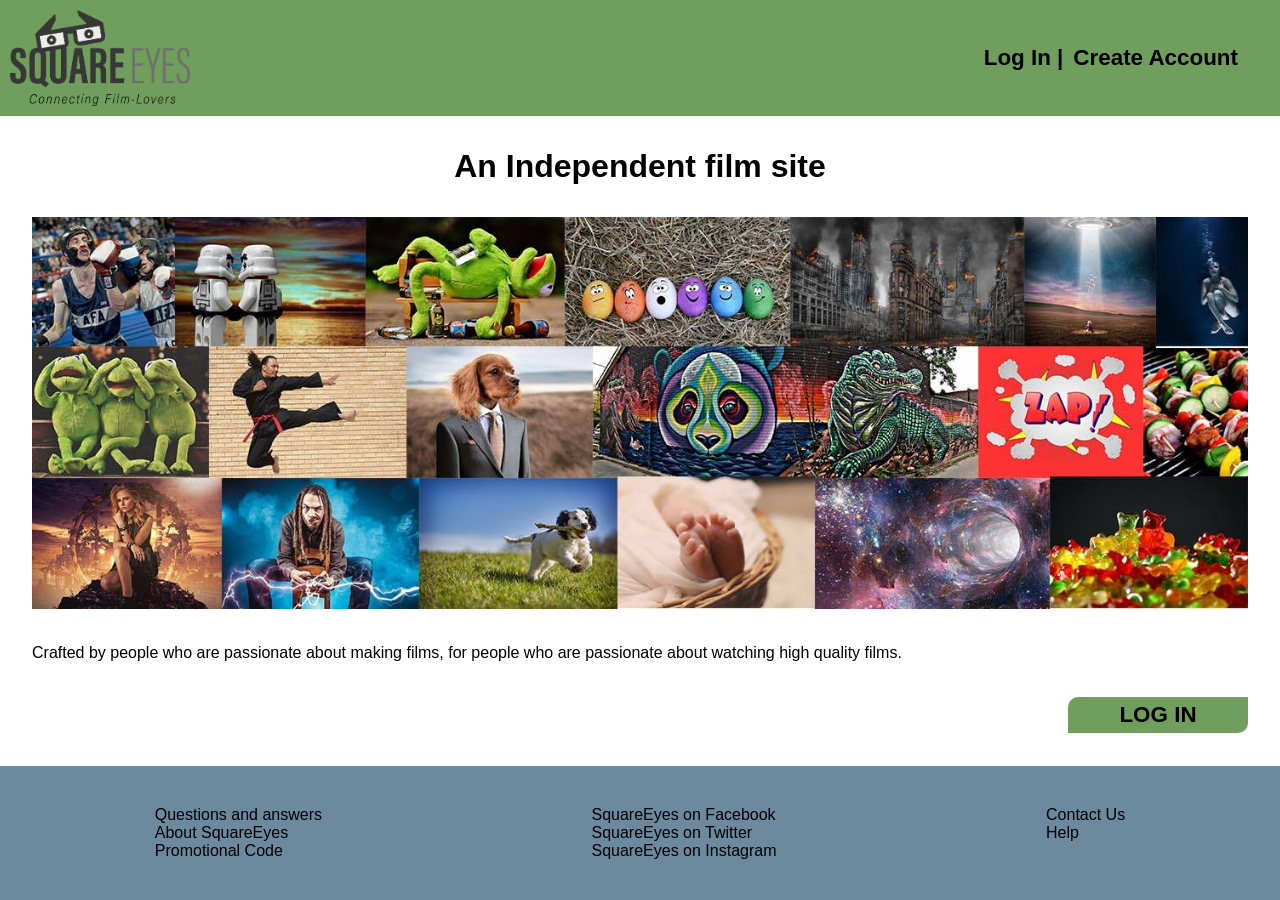
<file: index.html>
<!DOCTYPE html>
<html lang="en">

<head>
    <meta charset="UTF-8">
    <meta name="viewport" content="width=device-width, initial-scale=1.0">
    <meta name="description" content="Films for Filmlovers">
    <title>SquareEyes Home</title>
    <link href="css/styles.css" rel="stylesheet">
    <link href="https://fonts.googleapis.com/icon?family=Material+Icons" rel="stylesheet">
    <!-- Hotjar Tracking Code for https://gallant-chandrasekhar-c7305e.netlify.app/ -->
    <script>
        (function (h, o, t, j, a, r) {
            h.hj = h.hj || function () { (h.hj.q = h.hj.q || []).push(arguments) };
            h._hjSettings = { hjid: 2700357, hjsv: 6 };
            a = o.getElementsByTagName('head')[0];
            r = o.createElement('script'); r.async = 1;
            r.src = t + h._hjSettings.hjid + j + h._hjSettings.hjsv;
            a.appendChild(r);
        })(window, document, 'https://static.hotjar.com/c/hotjar-', '.js?sv=');
    </script>
</head>

<body>
    <header>
        <a href="index.html"> <img src="images/SquareEyes_Logo.png" alt="SquareEyes logo" class="logo"></a>
        <div class="burger"> <label class="burgerLabel" for="hamburger-menu"><a>Menu</a></label>
            <input type="checkbox" id="hamburger-menu">
            <nav>
                <ul class="navMenu">
                    <li><a class="navItem" href="logInPage.html">Log In |</a></li>
                    <li><a class="navItem" href="createAccountPage.html">Create Account</a></li>
                </ul>
            </nav>
        </div>
    </header>
    <main>
        <h1 class="indexH1">An Independent film site</h1>
        <img src="images/122095378_1225488377838091_5851987596441562714_n.jpg"
            alt="A collage made up of several movieposters" class="indexImg">
        <p class="indexIngress">Crafted by people who are passionate about making films, for people who are passionate
            about watching high
            quality films. </p>
        <a href="logInPage.html"> <button class="creatAccountButton">Log In </button></a>
    </main>


    <footer>
        <section class="faqFoot">
            <a href="wip.html">Questions and answers</a>
            <a href="wip.html">About SquareEyes</a>
            <a href="wip.html">Promotional Code</a>
        </section>
        <section class="socialMedia">
            <a href="https://facebook.com/" target="_blank">SquareEyes on Facebook</a>
            <a href="https://twitter.com/" target="_blank">SquareEyes on Twitter</a>
            <a href="https://instagram.com/" target="_blank">SquareEyes on Instagram</a>
        </section>
        <section class="helpNstuff">
            <a href="wip.html" class=helpButton>Contact Us</a>
            <a href="wip.html" class="helpButton">Help</a>
        </section>
    </footer>

</body>

</html>
</file>
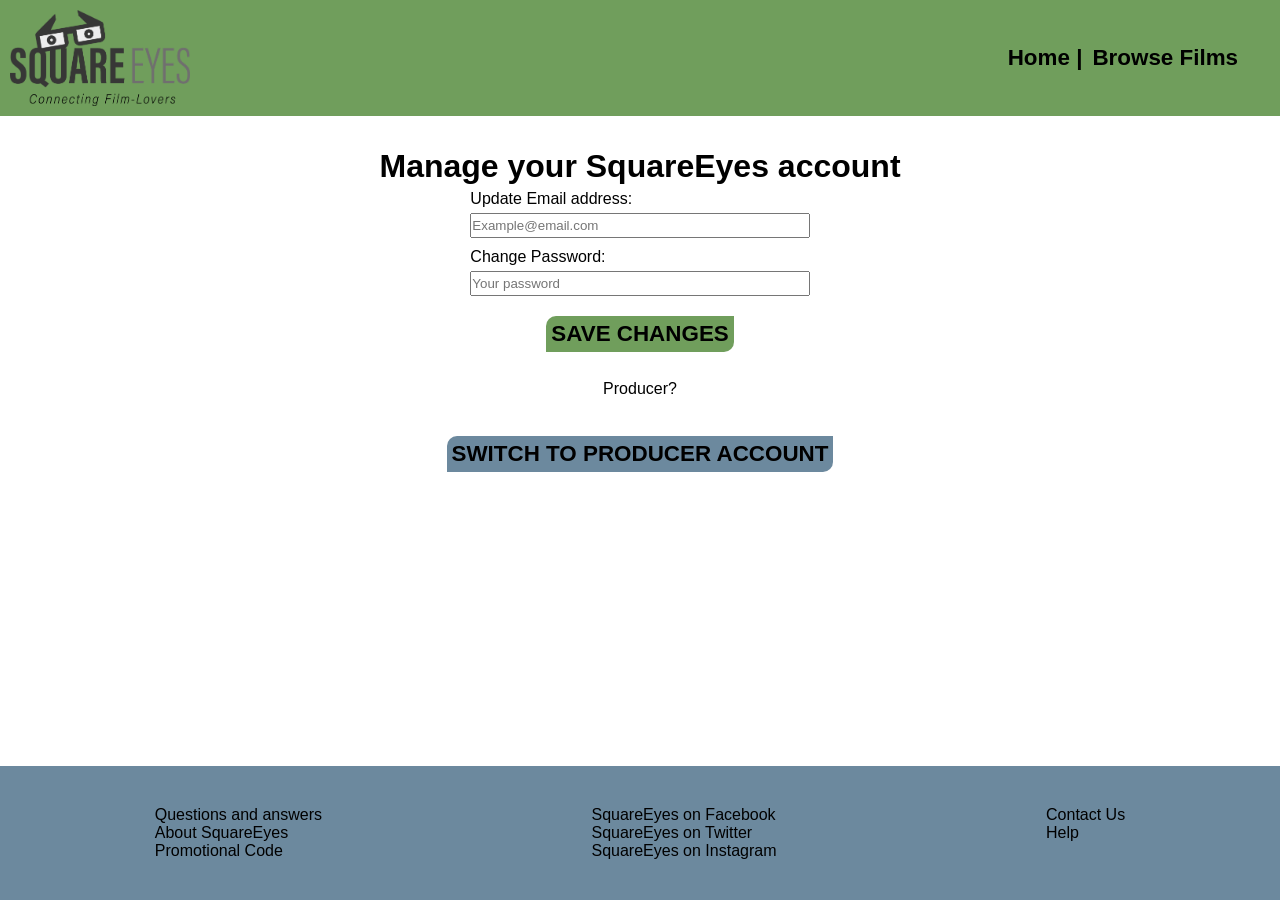
<file: accountPage.html>
<!DOCTYPE html>
<html lang="en">

<head>
  <meta charset="UTF-8" />
  <meta name="viewport" content="width=device-width, initial-scale=1.0" />
  <meta name="description" content="Settigs and preferences" />
  <title>Your Account</title>
  <link href="css/styles.css" rel="stylesheet" />
  <!-- Hotjar Tracking Code for https://gallant-chandrasekhar-c7305e.netlify.app/ -->
  <script>
    (function (h, o, t, j, a, r) {
      h.hj = h.hj || function () { (h.hj.q = h.hj.q || []).push(arguments) };
      h._hjSettings = { hjid: 2700357, hjsv: 6 };
      a = o.getElementsByTagName('head')[0];
      r = o.createElement('script'); r.async = 1;
      r.src = t + h._hjSettings.hjid + j + h._hjSettings.hjsv;
      a.appendChild(r);
    })(window, document, 'https://static.hotjar.com/c/hotjar-', '.js?sv=');
  </script>
</head>

<body>
  <header>
    <a href="browseFilms.html"> <img src="images/SquareEyes_Logo.png" alt="SquareEyes logo" class="logo"></a>
    <div class="burger"> <label class="burgerLabel" for="hamburger-menu"><a>Menu</a></label>
      <input type="checkbox" id="hamburger-menu">
      <nav>
        <ul class="navMenu">
          <li><a class="navItem" href="browseFilms.html">Home |</a></li>
          <li><a class="navItem" href="browseFilms.html">Browse Films</a></li>
          <!-- <li><a class="navItem" href="purchaseFilmPage.html">Purchase Cart</a></li> -->
        </ul>
      </nav>
    </div>
  </header>
  <main>
    <h1 class="indexH1">Manage your SquareEyes account</h1>
    <form class="squareForm" id="contactForm">
      <div class="squareFormItem">
        <label>Update Email address:</label>
        <input class="squareFormInput" name="email" id="email" placeholder="Example@email.com" />
      </div>
      <div class="squareFormItem">
        <label>Change Password:</label>
        <input class="squareFormInput" name="password" id="password" placeholder="Your password">
      </div>
    </form>
    <a class="squareFormButton" href="browseFilms.html"><button class="creatAccountButton">Save Changes</button></a>

    <p class="createPrompt">Producer?</p>
    <a class="centerButton" href="producerAccount.html"> <button class="creatAccountButton" id="producerStyling">Switch
        to Producer Account
      </button></a>
  </main>


  <footer>
    <section class="faqFoot">
      <a href="wip.html">Questions and answers</a>
      <a href="wip.html">About SquareEyes</a>
      <a href="wip.html">Promotional Code</a>
    </section>
    <section class="socialMedia">
      <a href="https://facebook.com/" target="_blank">SquareEyes on Facebook</a>
      <a href="https://twitter.com/" target="_blank">SquareEyes on Twitter</a>
      <a href="https://instagram.com/" target="_blank">SquareEyes on Instagram</a>
    </section>
    <section class="helpNstuff">
      <a href="wip.html" class=helpButton>Contact Us</a>
      <a href="wip.html" class="helpButton">Help</a>
    </section>
  </footer>
</body>

</html>
</file>
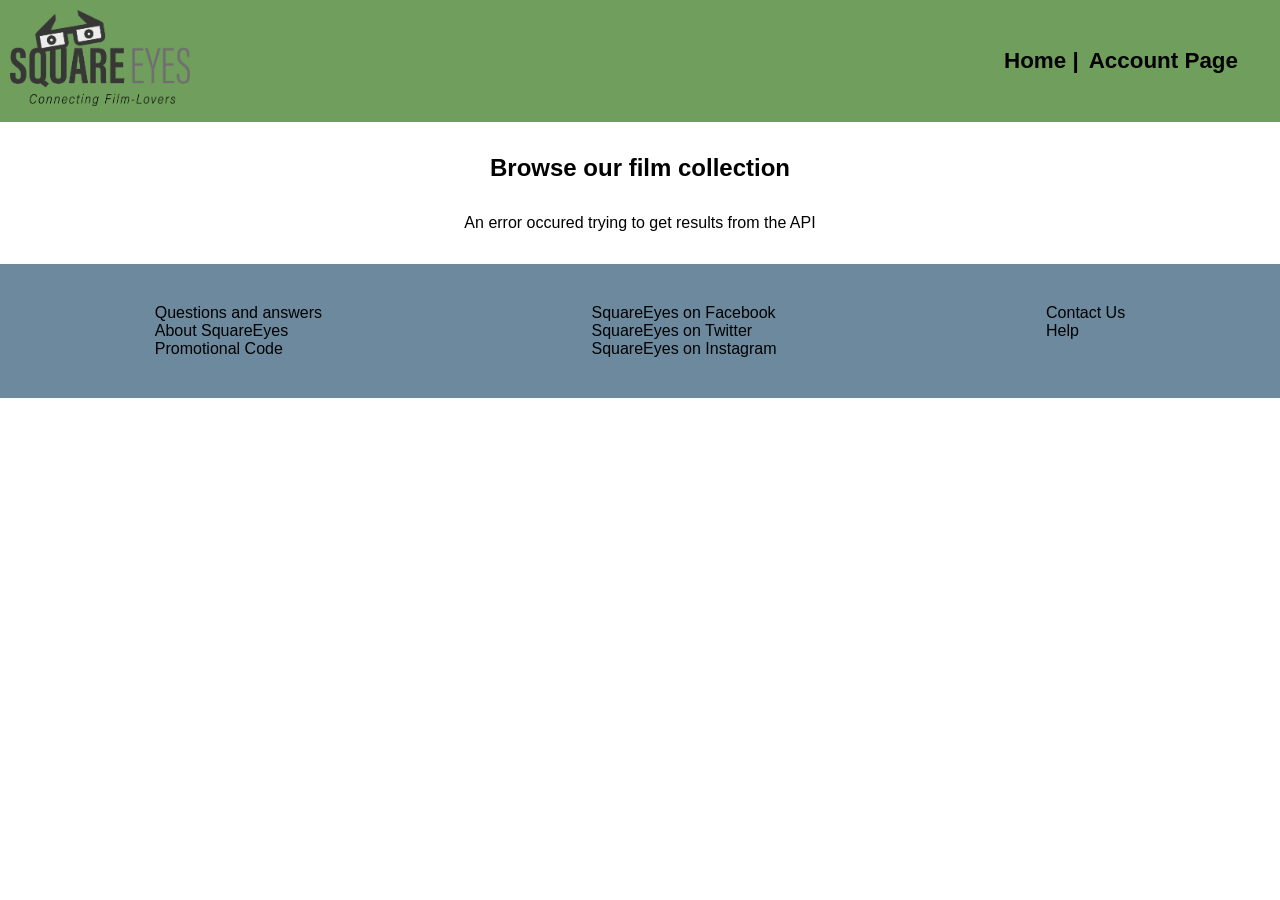
<file: browseFilms.html>
<!DOCTYPE html>
<html lang="en">

<head>
  <meta charset="UTF-8">
  <meta name="viewport" content="width=device-width, initial-scale=1.0">
  <meta name="description" content="Browse our collection of quiality films">
  <title>Film Overview</title>
  <link href="css/styles.css" rel="stylesheet">
  <link href="https://fonts.googleapis.com/icon?family=Material+Icons" rel="stylesheet">
  <!-- Hotjar Tracking Code for https://gallant-chandrasekhar-c7305e.netlify.app/ -->
  <script>
    (function (h, o, t, j, a, r) {
      h.hj = h.hj || function () { (h.hj.q = h.hj.q || []).push(arguments) };
      h._hjSettings = { hjid: 2700357, hjsv: 6 };
      a = o.getElementsByTagName('head')[0];
      r = o.createElement('script'); r.async = 1;
      r.src = t + h._hjSettings.hjid + j + h._hjSettings.hjsv;
      a.appendChild(r);
    })(window, document, 'https://static.hotjar.com/c/hotjar-', '.js?sv=');
  </script>
</head>

<body>
  <header>
    <a href="browseFilms.html"> <img src="images/SquareEyes_Logo.png" alt="SquareEyes logo" class="logo"></a>
    <div class="burger"> <label class="burgerLabel" for="hamburger-menu"><a>Menu</a></label>
      <input type="checkbox" id="hamburger-menu">
      <nav>
        <ul class="navMenu">
          <li><a class="navItem" href="browseFilms.html">Home |</a></li>
          <!-- <li><a class="navItem" href="purchaseFilmPage.html">Purchase Cart</a></li> -->
          <li><a class="navItem" href="accountPage.html">Account Page</a></li>
        </ul>
      </nav>
    </div>
  </header>

  <section class="container">
    <h1 id="browseHeader">Browse our film collection</h1>
    <div class="results">
      <div class="loading"></div>
    </div>

  </section>

  <footer>
    <section class="faqFoot">
      <a href="wip.html">Questions and answers</a>
      <a href="wip.html">About SquareEyes</a>
      <a href="wip.html">Promotional Code</a>
    </section>
    <section class="socialMedia">
      <a href="https://facebook.com/" target="_blank">SquareEyes on Facebook</a>
      <a href="https://twitter.com/" target="_blank">SquareEyes on Twitter</a>
      <a href="https://instagram.com/" target="_blank">SquareEyes on Instagram</a>
    </section>
    <section class="helpNstuff">
      <a href="wip.html" class=helpButton>Contact Us</a>
      <a href="wip.html" class="helpButton">Help</a>
    </section>
  </footer>
</body>
<script src="script/apiCall.js"></script>

</html>
</file>
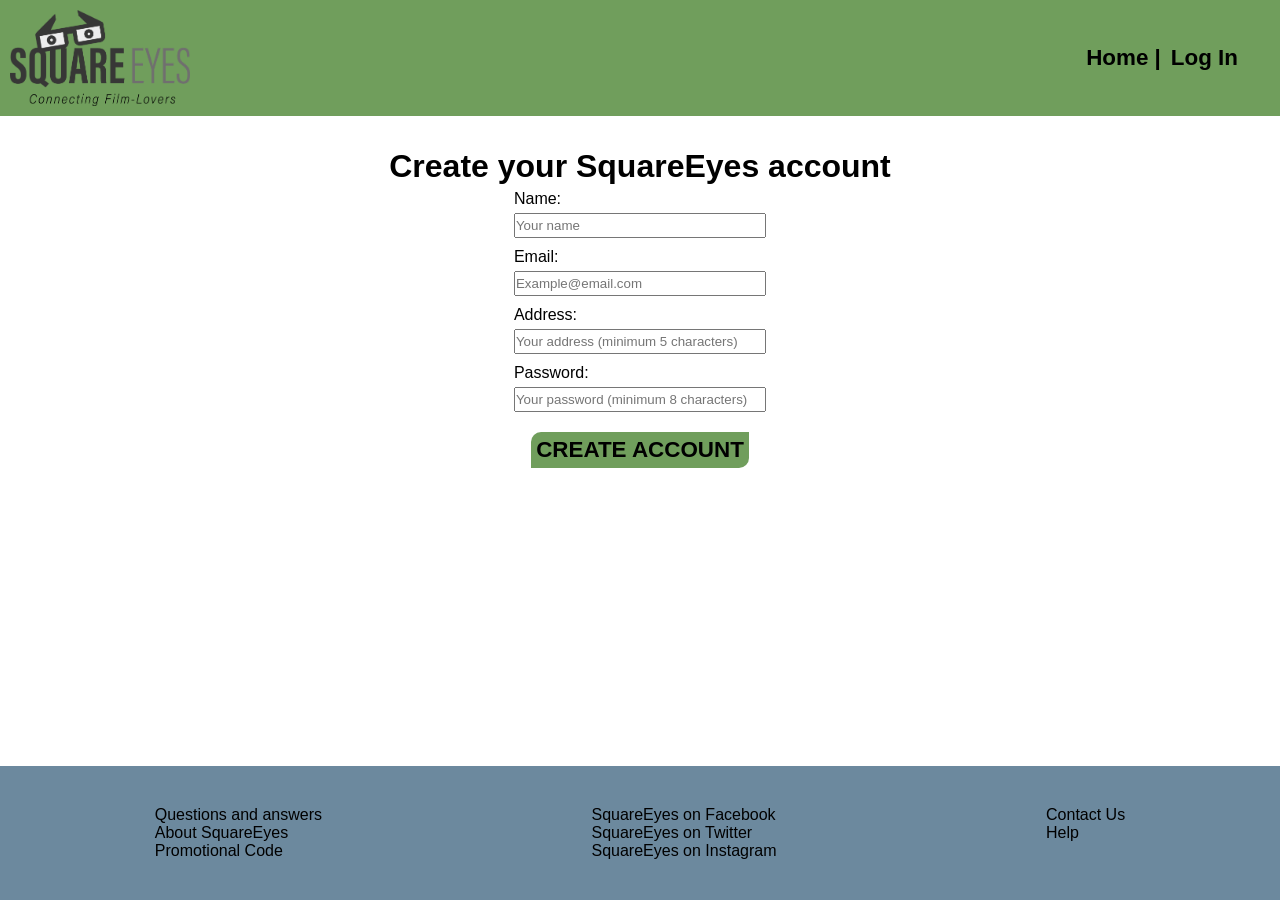
<file: createAccountPage.html>
<!DOCTYPE html>
<html lang="en">

<head>
    <meta charset="UTF-8">
    <meta name="viewport" content="width=device-width, initial-scale=1.0">
    <meta name="description" content="Account creation">
    <title>Create Account</title>
    <link href="css/styles.css" rel="stylesheet">
    <link href="https://fonts.googleapis.com/icon?family=Material+Icons" rel="stylesheet">
    <!-- Hotjar Tracking Code for https://gallant-chandrasekhar-c7305e.netlify.app/ -->
    <script>
        (function (h, o, t, j, a, r) {
            h.hj = h.hj || function () { (h.hj.q = h.hj.q || []).push(arguments) };
            h._hjSettings = { hjid: 2700357, hjsv: 6 };
            a = o.getElementsByTagName('head')[0];
            r = o.createElement('script'); r.async = 1;
            r.src = t + h._hjSettings.hjid + j + h._hjSettings.hjsv;
            a.appendChild(r);
        })(window, document, 'https://static.hotjar.com/c/hotjar-', '.js?sv=');
    </script>
</head>

<body>
    <header>
        <a href="index.html"> <img src="images/SquareEyes_Logo.png" alt="SquareEyes logo" class="logo"></a>
        <div class="burger"> <label class="burgerLabel" for="hamburger-menu"><a>Menu</a></label>
            <input type="checkbox" id="hamburger-menu">
            <nav>
                <ul class="navMenu">
                    <li><a class="navItem" href="index.html">Home |</a></li>
                    <li><a class="navItem" href="logInPage.html">Log In</a></li>

                </ul>
            </nav>
        </div>
    </header>
    <main>
        <h1 class="indexH1">Create your SquareEyes account</h1>
        <form class="squareForm" id="contactForm">
            <div class="squareFormItem">
                <div class="formSuccess">Form passed validation!</div>
                <label>Name:</label>
                <input class="squareFormInput" name="name" id="name" placeholder="Your name" />
                <div class="form-error" id="name-error">Name is required, please enter your name!</div>
            </div>
            <div class="squareFormItem">
                <label>Email:</label>
                <input class="squareFormInput" name="email" id="email" placeholder="Example@email.com" />
                <div class="form-error" id="email-error">Please provide your email address!</div>
            </div>
            <div class="squareFormItem">
                <label>Address:</label>
                <input class="squareFormInput" name="address" id="address"
                    placeholder="Your address (minimum 5 characters)" />
                <div class="form-error" id="address-error">Please provide your address, must be atleast 5
                    characters!
                </div>
            </div>
            <div class="squareFormItem">
                <label>Password:</label>
                <input class="squareFormInput" name="password" id="password"
                    placeholder="Your password (minimum 8 characters)">
                <div class="form-error" id="password-error">Please enter your password, must be atleast 8
                    characters!
                </div>
            </div>
            <a class="squareFormButton" href="browseFilms.html"><button class="creatAccountButton">Create
                    Account</button></a>
        </form>
        <p class="loadingMessage">Creating Account, please wait!</p>
        <div class="loadingForm"></div>
    </main>


    <footer>
        <section class="faqFoot">
            <a href="wip.html">Questions and answers</a>
            <a href="wip.html">About SquareEyes</a>
            <a href="wip.html">Promotional Code</a>
        </section>
        <section class="socialMedia">
            <a href="https://facebook.com/" target="_blank">SquareEyes on Facebook</a>
            <a href="https://twitter.com/" target="_blank">SquareEyes on Twitter</a>
            <a href="https://instagram.com/" target="_blank">SquareEyes on Instagram</a>
        </section>
        <section class="helpNstuff">
            <a href="wip.html" class=helpButton>Contact Us</a>
            <a href="wip.html" class="helpButton">Help</a>
        </section>
    </footer>

    <script src="script/createAccForm.js"></script>

</body>

</html>
</file>
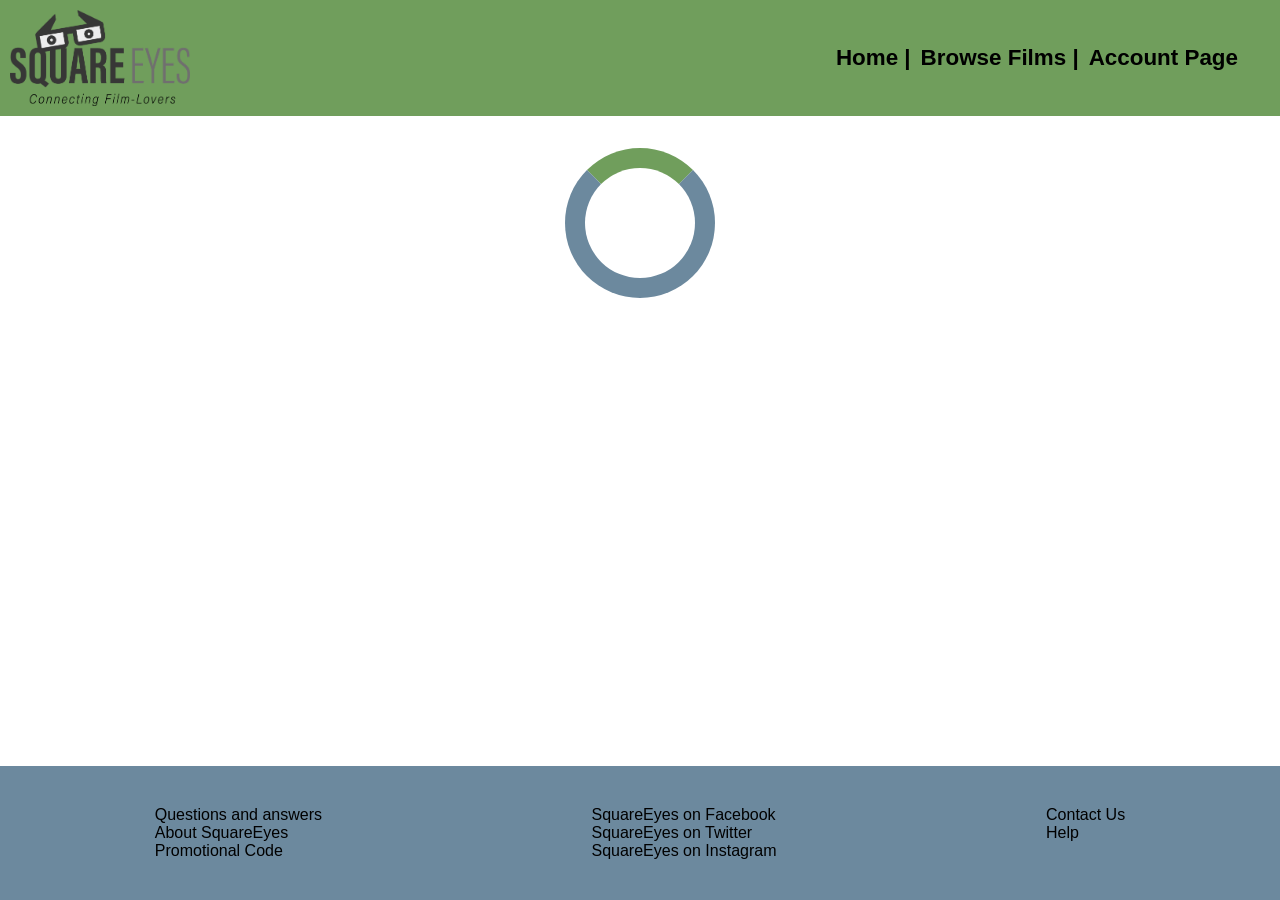
<file: filmPage.html>
<!DOCTYPE html>
<html lang="en">

<head>
  <meta charset="UTF-8" />
  <meta name="viewport" content="width=device-width, initial-scale=1.0" />
  <meta name="description" content="More information about your film" />
  <title>Film Page</title>
  <link href="css/styles.css" rel="stylesheet" />
  <!-- Hotjar Tracking Code for https://gallant-chandrasekhar-c7305e.netlify.app/ -->
  <script>
    (function (h, o, t, j, a, r) {
      h.hj = h.hj || function () { (h.hj.q = h.hj.q || []).push(arguments) };
      h._hjSettings = { hjid: 2700357, hjsv: 6 };
      a = o.getElementsByTagName('head')[0];
      r = o.createElement('script'); r.async = 1;
      r.src = t + h._hjSettings.hjid + j + h._hjSettings.hjsv;
      a.appendChild(r);
    })(window, document, 'https://static.hotjar.com/c/hotjar-', '.js?sv=');
  </script>
</head>

<body>
  <header>
    <a href="browseFilms.html"> <img src="images/SquareEyes_Logo.png" alt="SquareEyes logo" class="logo"></a>
    <div class="burger"> <label class="burgerLabel" for="hamburger-menu"><a>Menu</a></label>
      <input type="checkbox" id="hamburger-menu">
      <nav>
        <ul class="navMenu">
          <li><a class="navItem" href="browseFilms.html">Home |</a></li>
          <li><a class="navItem" href="browseFilms.html">Browse Films |</a></li>
          <!-- <li><a class="navItem" href="purchaseFilmPage.html">Purchase Cart</a></li> -->
          <li><a class="navItem" href="accountPage.html">Account Page</a></li>
        </ul>
      </nav>
    </div>
  </header>
  <main>
    <div class="queryResult">
      <div class="loading"></div>
    </div>
  </main>

  <footer>
    <section class="faqFoot">
      <a href="wip.html">Questions and answers</a>
      <a href="wip.html">About SquareEyes</a>
      <a href="wip.html">Promotional Code</a>
    </section>
    <section class="socialMedia">
      <a href="https://facebook.com/" target="_blank">SquareEyes on Facebook</a>
      <a href="https://twitter.com/" target="_blank">SquareEyes on Twitter</a>
      <a href="https://instagram.com/" target="_blank">SquareEyes on Instagram</a>
    </section>
    <section class="helpNstuff">
      <a href="wip.html" class=helpButton>Contact Us</a>
      <a href="wip.html" class="helpButton">Help</a>
    </section>
  </footer>
  <script src="script/singleMovieApiCall.js"></script>
</body>

</html>
</file>
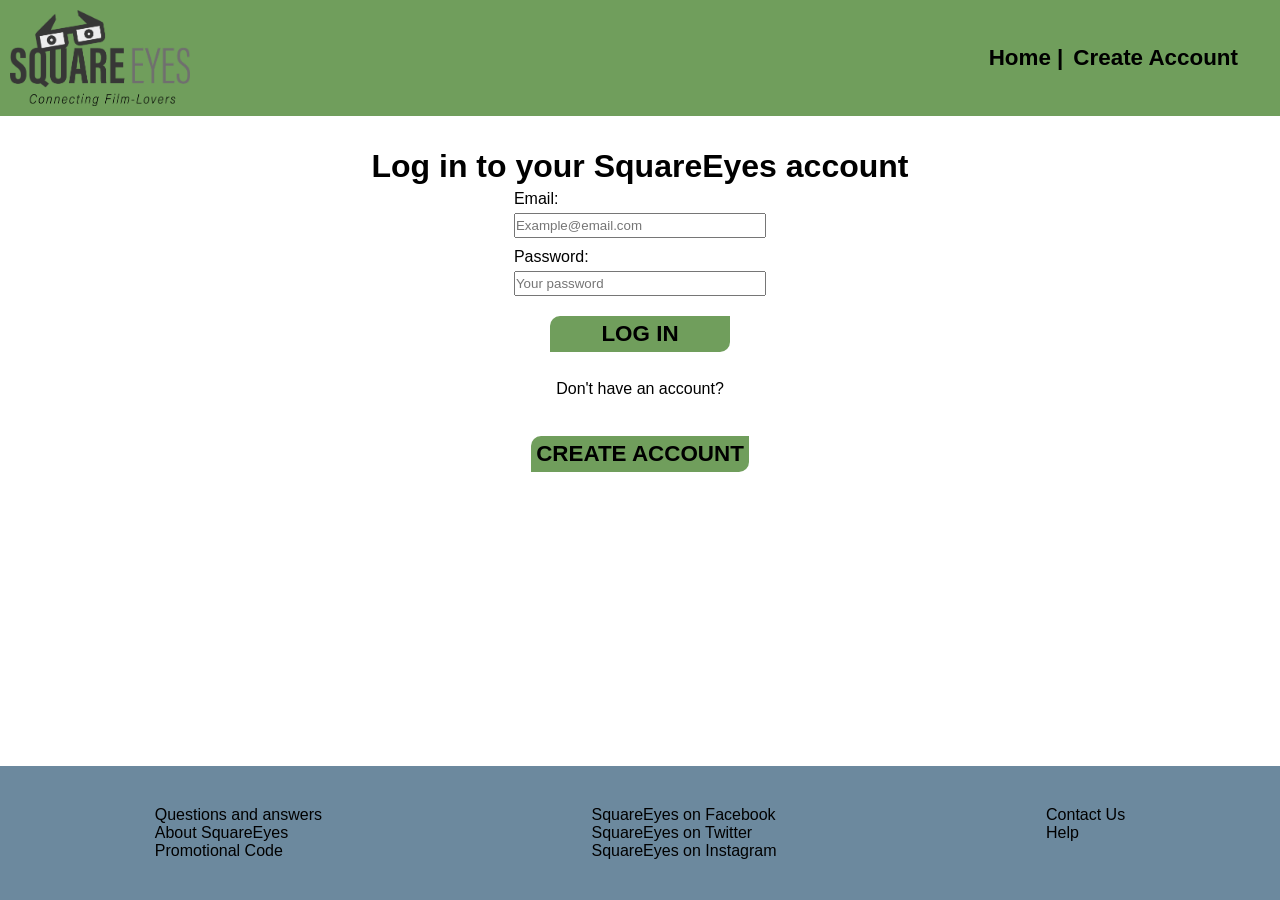
<file: logInPage.html>
<!DOCTYPE html>
<html lang="en">

<head>
  <meta charset="UTF-8">
  <meta name="viewport" content="width=device-width, initial-scale=1.0">
  <meta name="description" content="Log in page">
  <title>Log In</title>
  <link href="css/styles.css" rel="stylesheet">
  <link href="https://fonts.googleapis.com/icon?family=Material+Icons" rel="stylesheet">
  <!-- Hotjar Tracking Code for https://gallant-chandrasekhar-c7305e.netlify.app/ -->
  <script>
    (function (h, o, t, j, a, r) {
      h.hj = h.hj || function () { (h.hj.q = h.hj.q || []).push(arguments) };
      h._hjSettings = { hjid: 2700357, hjsv: 6 };
      a = o.getElementsByTagName('head')[0];
      r = o.createElement('script'); r.async = 1;
      r.src = t + h._hjSettings.hjid + j + h._hjSettings.hjsv;
      a.appendChild(r);
    })(window, document, 'https://static.hotjar.com/c/hotjar-', '.js?sv=');
  </script>
</head>

<body>
  <header>
    <a href="index.html"> <img src="images/SquareEyes_Logo.png" alt="SquareEyes logo" class="logo"></a>
    <div class="burger"> <label class="burgerLabel" for="hamburger-menu"><a>Menu</a></label>
      <input type="checkbox" id="hamburger-menu">
      <nav>
        <ul class="navMenu">
          <li><a class="navItem" href="index.html">Home |</a></li>
          <li><a class="navItem" href="createAccountPage.html">Create Account</a></li>
        </ul>
      </nav>
    </div>
  </header>
  <main>
    <h1 class="indexH1">Log in to your SquareEyes account</h1>
    <form class="squareForm" id="contactForm">
      <div class="squareFormItem">
        <label>Email:</label>
        <input class="squareFormInput" name="email" id="email" placeholder="Example@email.com" />
        <div class="form-error" id="email-error">Please enter a valid email address!</div>
      </div>
      <div class="squareFormItem">
        <label>Password:</label>
        <input class="squareFormInput" name="password" id="password" placeholder="Your password">
        <div class="form-error" id="password-error">Wrong Password</div>
      </div>
      <a class="squareFormButton" href="browseFilms.html"><button class="creatAccountButton">Log In</button></a>
      <p id="failedMessage">Log In Failed</p>
      <p id="successMessage">Log In Success</p>
    </form>
    <p class="createPrompt">Don't have an account?</p>
    <a class="centerButton" href="createAccountPage.html"> <button class="creatAccountButton">Create Account
      </button></a>
  </main>


  <footer>
    <section class="faqFoot">
      <a href="wip.html">Questions and answers</a>
      <a href="wip.html">About SquareEyes</a>
      <a href="wip.html">Promotional Code</a>
    </section>
    <section class="socialMedia">
      <a href="https://facebook.com/" target="_blank">SquareEyes on Facebook</a>
      <a href="https://twitter.com/" target="_blank">SquareEyes on Twitter</a>
      <a href="https://instagram.com/" target="_blank">SquareEyes on Instagram</a>
    </section>
    <section class="helpNstuff">
      <a href="wip.html" class=helpButton>Contact Us</a>
      <a href="wip.html" class="helpButton">Help</a>
    </section>
  </footer>
  <script src="script/logIn.js"></script>

</body>

</html>
</file>
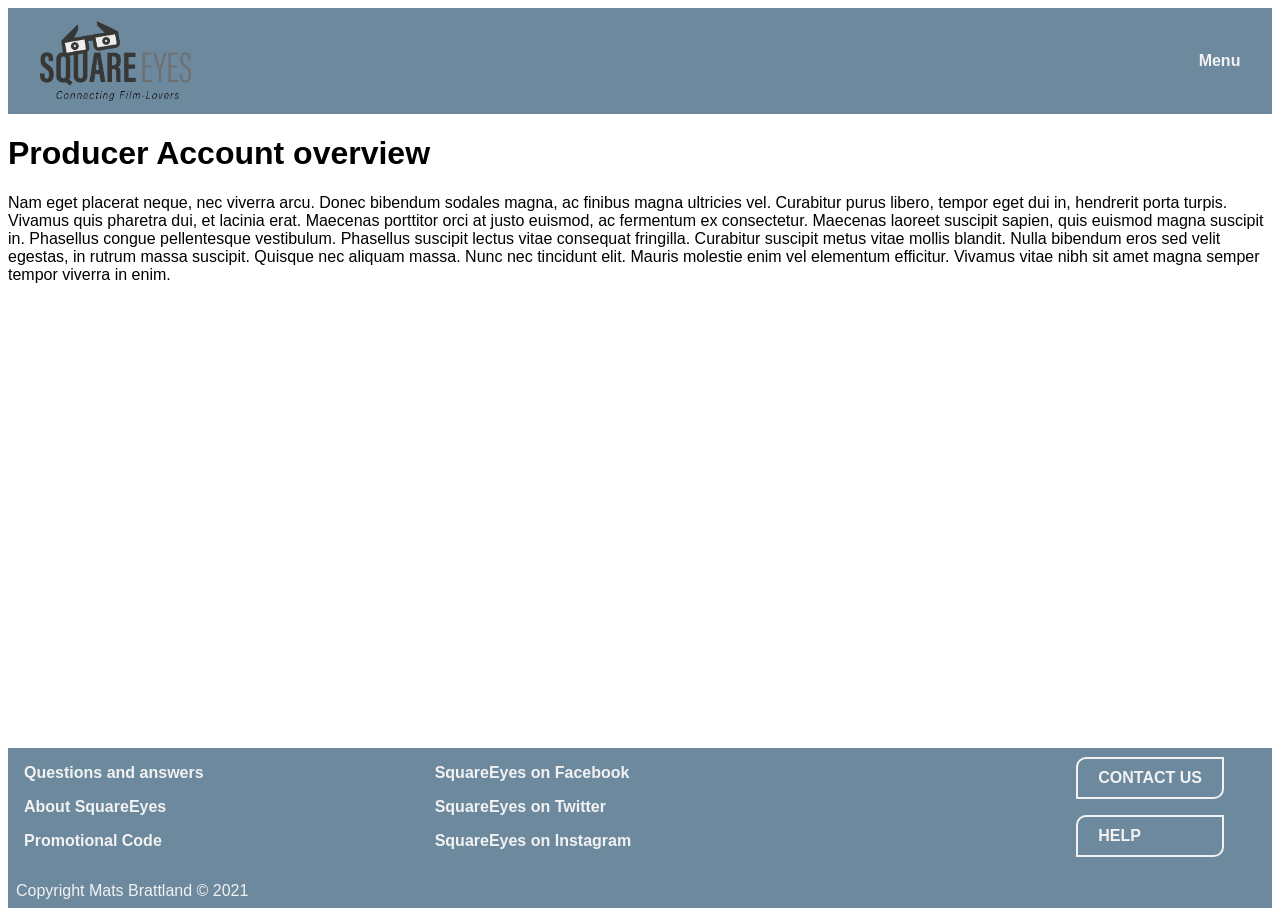
<file: producerAccount.html>
<!DOCTYPE html>
<html lang="en">

<head>
  <meta charset="UTF-8" />
  <meta name="viewport" content="width=device-width, initial-scale=1.0" />
  <meta name="description" content="Settings and preferences for your producer account" />
  <title>Your Producer Account</title>
  <link href="css/oldStyles.css" rel="stylesheet" />
  <!-- Hotjar Tracking Code for https://gallant-chandrasekhar-c7305e.netlify.app/ -->
  <script>
    (function (h, o, t, j, a, r) {
      h.hj = h.hj || function () { (h.hj.q = h.hj.q || []).push(arguments) };
      h._hjSettings = { hjid: 2700357, hjsv: 6 };
      a = o.getElementsByTagName('head')[0];
      r = o.createElement('script'); r.async = 1;
      r.src = t + h._hjSettings.hjid + j + h._hjSettings.hjsv;
      a.appendChild(r);
    })(window, document, 'https://static.hotjar.com/c/hotjar-', '.js?sv=');
  </script>
</head>


<body>
  <div class="wrapper">
    <div class="nestedTop" id="producerStyling">
      <a class="logoWrap" href="index.html">
        <div class="logo"></div>
      </a>
      <div class="burger"> <label for="hamburger-menu"><a>Menu</a></label>
        <input type="checkbox" id="hamburger-menu">
        <nav>
          <ul class="headerNav">
            <li><a href="index.html">Home</a></li>
            <li><a href="logInPage.html">Log In</a></li>
            <li><a href="accountPage.html">Account Page</a></li>
            <li><a href="createAccountPage.html">Create Account</a></li>
            <li><a href="browseFilms.html">Browse Films</a></li>
            <!-- <li><a href="filmPage.html">Film Page</a></li> -->
            <li><a href="producerAccount.html">Producer Account</a></li>
            <li><a href="producerBrowseFilmPage.html">Producer Browse Films</a></li>
            <li><a href="producerCreateAccount.html">Producer Create Account</a></li>
            <li><a href="producerUploadFIlm.html">Upload Films</a></li>
            <li><a href="producerFilmPage.html">Producer Film Page</a></li>
            <li><a href="purchaseFilmPage.html">Purchase Film Page</a></li>
      </div>
      </ul>
      </nav>

    </div>

    <div class="nestedMain">

      <h1> Producer Account overview</h1>
      <p>Nam eget placerat neque, nec viverra arcu. Donec bibendum sodales magna, ac finibus magna ultricies vel.
        Curabitur purus libero, tempor eget dui in, hendrerit porta turpis. Vivamus quis pharetra dui, et lacinia erat.
        Maecenas porttitor orci at justo euismod,
        ac fermentum ex consectetur. Maecenas laoreet suscipit sapien, quis euismod magna suscipit in. Phasellus congue
        pellentesque vestibulum. Phasellus suscipit lectus vitae consequat fringilla. Curabitur suscipit metus vitae
        mollis blandit.
        Nulla bibendum eros sed velit egestas, in rutrum massa suscipit. Quisque nec aliquam massa. Nunc nec tincidunt
        elit. Mauris molestie enim vel elementum efficitur. Vivamus vitae nibh sit amet magna semper tempor viverra in
        enim.</p>

    </div>


    <div class="nestedBot">
      <div class="faqWrapper">
        <section class="faqFoot">
          <a href="index.html">Questions and answers</a>
          <a href="index.html">About SquareEyes</a>
          <a href="index.html">Promotional Code</a>
        </section>
      </div>
      <div class="socialMediaWrapper">
        <section class="socialMedia">
          <a href="https://facebook.com/">SquareEyes on Facebook</a>
          <a href="https://twitter.com/">SquareEyes on Twitter</a>
          <a href="https://instagram.com/">SquareEyes on Instagram</a>
        </section>
      </div>

      <div class="helpWrapper">
        <section class="helpNstuff">
          <a href="index.html" class=helpButton>Contact Us</a>
          <a href="index.html" class="helpButton">Help</a>
        </section>
      </div>
      <div id="copyR">Copyright Mats Brattland &copy; 2021</div>
    </div>
  </div>




</body>






</html>
</file>
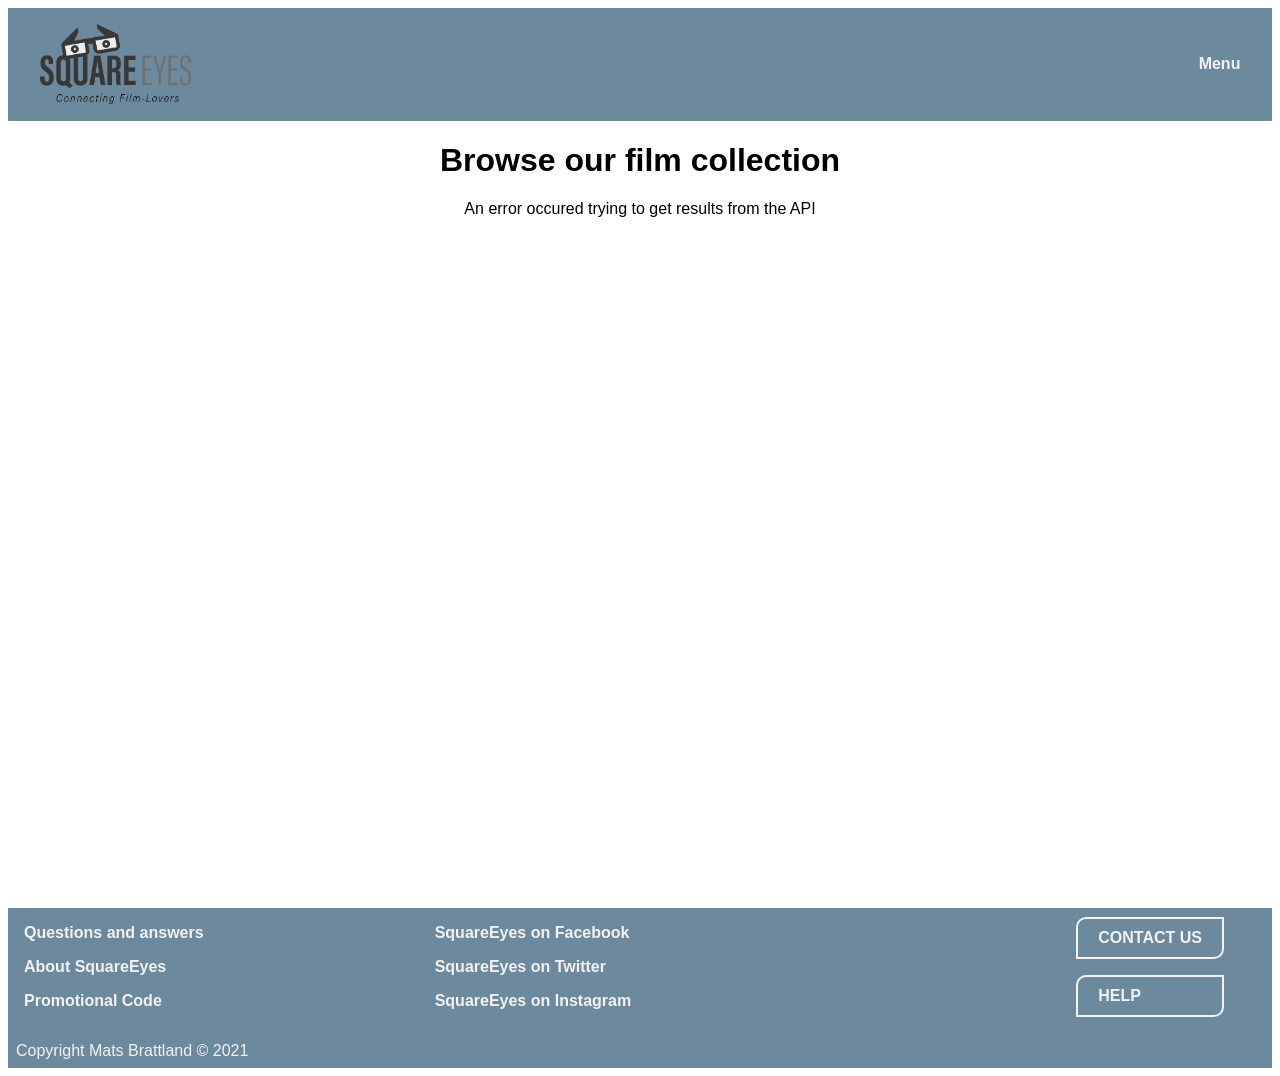
<file: producerBrowseFilmPage.html>
<!DOCTYPE html>
<html lang="en">

<head>
  <meta charset="UTF-8" />
  <meta name="viewport" content="width=device-width, initial-scale=1.0" />
  <meta name="description" content="Overview of added films" />
  <title>Your Film Collection</title>
  <link href="css/oldStyles.css" rel="stylesheet" />
  <!-- Hotjar Tracking Code for https://gallant-chandrasekhar-c7305e.netlify.app/ -->
  <script>
    (function (h, o, t, j, a, r) {
      h.hj = h.hj || function () { (h.hj.q = h.hj.q || []).push(arguments) };
      h._hjSettings = { hjid: 2700357, hjsv: 6 };
      a = o.getElementsByTagName('head')[0];
      r = o.createElement('script'); r.async = 1;
      r.src = t + h._hjSettings.hjid + j + h._hjSettings.hjsv;
      a.appendChild(r);
    })(window, document, 'https://static.hotjar.com/c/hotjar-', '.js?sv=');
  </script>
</head>

<body>
  <div class="wrapper">
    <div class="nestedTop" id="producerStyling">
      <a class="logoWrap" href="index.html">
        <div class="logo"></div>
      </a>
      <div class="burger"> <label for="hamburger-menu"><a>Menu</a></label>
        <input type="checkbox" id="hamburger-menu">
        <nav>
          <ul class="headerNav">
            <li><a href="index.html">Home</a></li>
            <li><a href="logInPage.html">Log In</a></li>
            <li><a href="accountPage.html">Account Page</a></li>
            <li><a href="createAccountPage.html">Create Account</a></li>
            <li><a href="browseFilms.html">Browse Films</a></li>
            <!-- <li><a href="filmPage.html">Film Page</a></li> -->
            <li><a href="producerAccount.html">Producer Account</a></li>
            <li><a href="producerBrowseFilmPage.html">Producer Browse Films</a></li>
            <li><a href="producerCreateAccount.html">Producer Create Account</a></li>
            <li><a href="producerUploadFIlm.html">Upload Films</a></li>
            <li><a href="producerFilmPage.html">Producer Film Page</a></li>
            <li><a href="purchaseFilmPage.html">Purchase Film Page</a></li>
      </div>
      </ul>
      </nav>

    </div>
    <main class="container">
      <h1 id="browseHeader">Browse our film collection</h1>
      <div class="results">
        <div class="loading-prod"></div>
      </div>


  </div>
  </main>





  <div class="nestedBot">
    <div class="faqWrapper">
      <section class="faqFoot">
        <a href="index.html">Questions and answers</a>
        <a href="index.html">About SquareEyes</a>
        <a href="index.html">Promotional Code</a>
      </section>
    </div>
    <div class="socialMediaWrapper">
      <section class="socialMedia">
        <a href="https://facebook.com/">SquareEyes on Facebook</a>
        <a href="https://twitter.com/">SquareEyes on Twitter</a>
        <a href="https://instagram.com/">SquareEyes on Instagram</a>
      </section>
    </div>

    <div class="helpWrapper">
      <section class="helpNstuff">
        <a href="index.html" class=helpButton>Contact Us</a>
        <a href="index.html" class="helpButton">Help</a>
      </section>
    </div>
    <div id="copyR">Copyright Mats Brattland &copy; 2021</div>
  </div>
  </div>






  <script src="script/apiCall.js"></script>

</body>





</html>
</file>
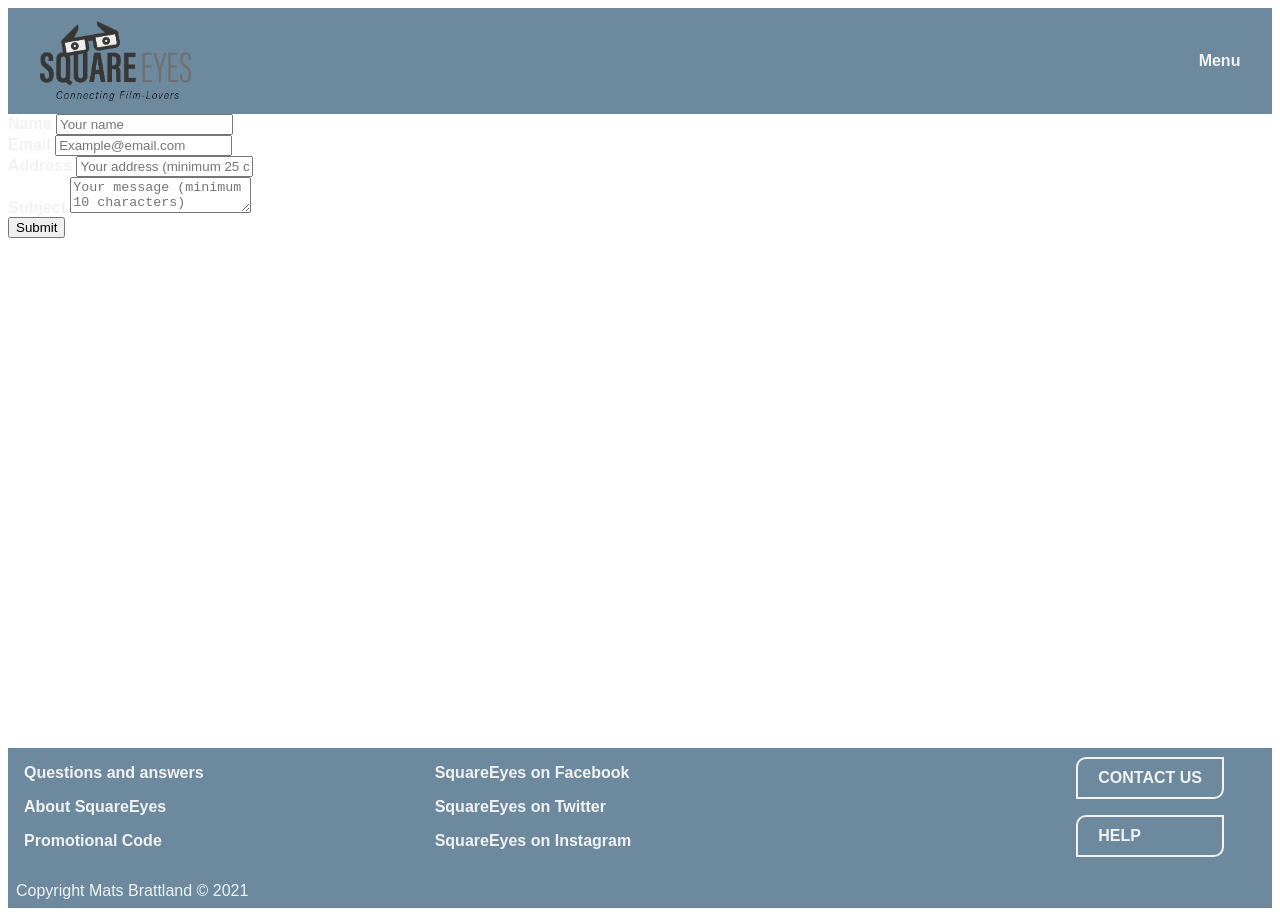
<file: producerCreateAccount.html>
<!DOCTYPE html>
<html lang="en">

<head>
  <meta charset="UTF-8" />
  <meta name="viewport" content="width=device-width, initial-scale=1.0" />
  <meta name="description" content="Create your producer account" />
  <title>Producer Account Creation</title>
  <link href="css/oldStyles.css" rel="stylesheet" />
  <!-- Hotjar Tracking Code for https://gallant-chandrasekhar-c7305e.netlify.app/ -->
  <script>
    (function (h, o, t, j, a, r) {
      h.hj = h.hj || function () { (h.hj.q = h.hj.q || []).push(arguments) };
      h._hjSettings = { hjid: 2700357, hjsv: 6 };
      a = o.getElementsByTagName('head')[0];
      r = o.createElement('script'); r.async = 1;
      r.src = t + h._hjSettings.hjid + j + h._hjSettings.hjsv;
      a.appendChild(r);
    })(window, document, 'https://static.hotjar.com/c/hotjar-', '.js?sv=');
  </script>
</head>


<body>
  <div class="wrapper">
    <div class="nestedTop" id="producerStyling">
      <a class="logoWrap" href="index.html">
        <div class="logo"></div>
      </a>
      <div class="burger"> <label for="hamburger-menu"><a>Menu</a></label>
        <input type="checkbox" id="hamburger-menu">
        <nav>
          <ul class="headerNav">
            <li><a href="index.html">Home</a></li>
            <li><a href="logInPage.html">Log In</a></li>
            <li><a href="accountPage.html">Account Page</a></li>
            <li><a href="createAccountPage.html">Create Account</a></li>
            <li><a href="browseFilms.html">Browse Films</a></li>
            <!-- <li><a href="filmPage.html">Film Page</a></li> -->
            <li><a href="producerAccount.html">Producer Account</a></li>
            <li><a href="producerBrowseFilmPage.html">Producer Browse Films</a></li>
            <li><a href="producerCreateAccount.html">Producer Create Account</a></li>
            <li><a href="producerUploadFIlm.html">Upload Films</a></li>
            <li><a href="producerFilmPage.html">Producer Film Page</a></li>
            <li><a href="purchaseFilmPage.html">Purchase Film Page</a></li>
      </div>
      </ul>
      </nav>

    </div>

    <div class="formContainer">
      <form id="contactForm">
        <div>
          <div class="formSuccess">Form passed validation!</div>
          <label>Name</label>
          <input name="name" id="name" placeholder="Your name" />
          <div class="form-error" id="name-error">Name is required, please enter your name!</div>
        </div>
        <div>
          <label>Email</label>
          <input name="email" id="email" placeholder="Example@email.com" />
          <div class="form-error" id="email-error">Please provide your email address!</div>
        </div>
        <div>
          <label>Address</label>
          <input name="address" id="address" placeholder="Your address (minimum 25 characters)" />
          <div class="form-error" id="address-error">Please provide your address, must be atleast 25 characters!
          </div>
        </div>
        <div>
          <label>Subject</label>
          <textarea name="subject" id="subject" placeholder="Your message (minimum 10 characters)"></textarea>
          <div class="form-error" id="subject-error">Please Enter your message, must be atleast 10 characters!
          </div>
        </div>
        <button>Submit</button>
      </form>
    </div>
    <script src="script/createAccForm.js"></script>



    <div class="nestedBot">
      <div class="faqWrapper">
        <section class="faqFoot">
          <a href="index.html">Questions and answers</a>
          <a href="index.html">About SquareEyes</a>
          <a href="index.html">Promotional Code</a>
        </section>
      </div>
      <div class="socialMediaWrapper">
        <section class="socialMedia">
          <a href="https://facebook.com/">SquareEyes on Facebook</a>
          <a href="https://twitter.com/">SquareEyes on Twitter</a>
          <a href="https://instagram.com/">SquareEyes on Instagram</a>
        </section>
      </div>

      <div class="helpWrapper">
        <section class="helpNstuff">
          <a href="index.html" class=helpButton>Contact Us</a>
          <a href="index.html" class="helpButton">Help</a>
        </section>
      </div>
      <div id="copyR">Copyright Mats Brattland &copy; 2021</div>
    </div>
  </div>






</body>






</html>
</file>
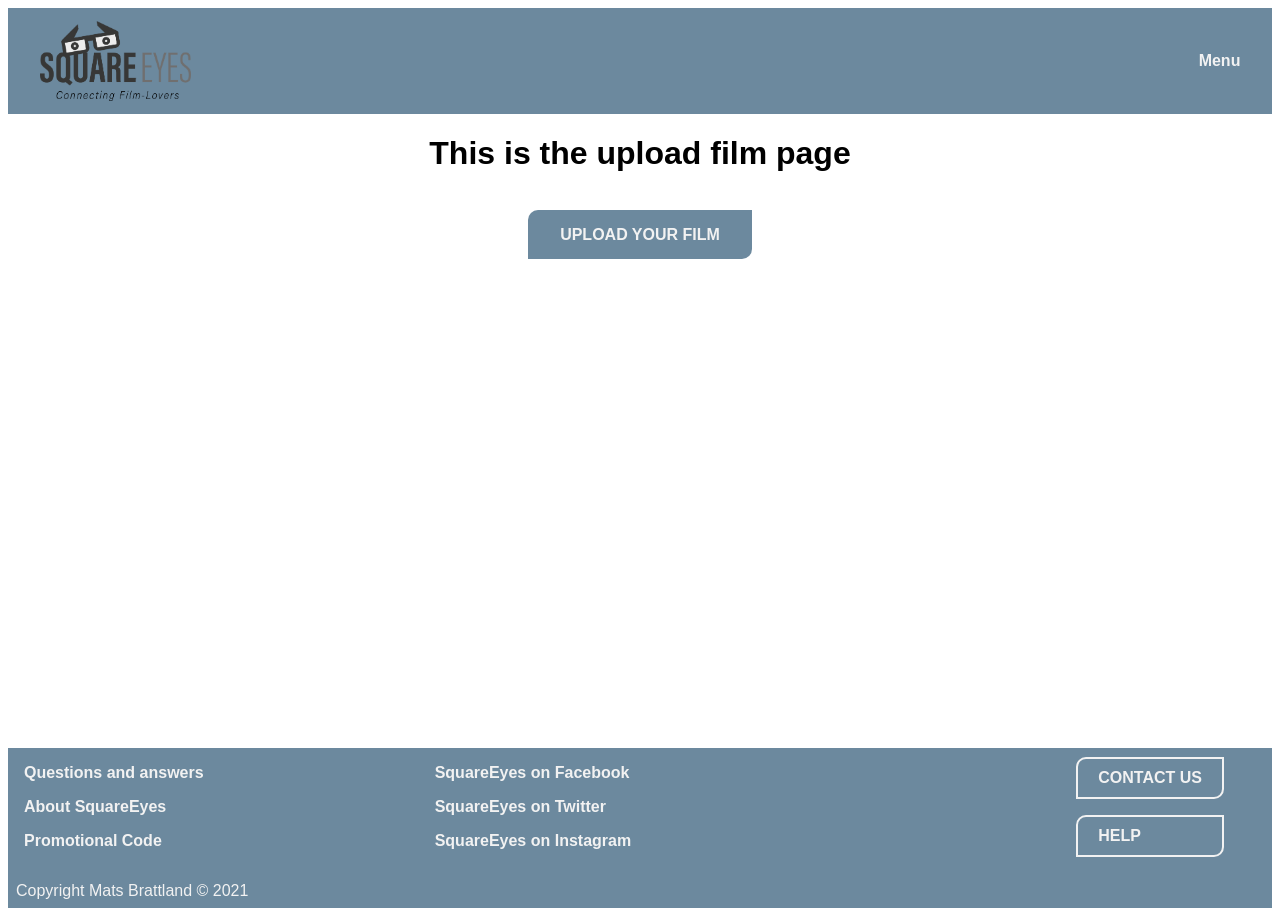
<file: producerUploadFIlm.html>
<!DOCTYPE html>
<html lang="en">

<head>
  <meta charset="UTF-8" />
  <meta name="viewport" content="width=device-width, initial-scale=1.0" />
  <meta name="description" content="Upload your films" />
  <title>Upload page</title>
  <link href="css/oldStyles.css" rel="stylesheet" />
  <!-- Hotjar Tracking Code for https://gallant-chandrasekhar-c7305e.netlify.app/ -->
  <script>
    (function (h, o, t, j, a, r) {
      h.hj = h.hj || function () { (h.hj.q = h.hj.q || []).push(arguments) };
      h._hjSettings = { hjid: 2700357, hjsv: 6 };
      a = o.getElementsByTagName('head')[0];
      r = o.createElement('script'); r.async = 1;
      r.src = t + h._hjSettings.hjid + j + h._hjSettings.hjsv;
      a.appendChild(r);
    })(window, document, 'https://static.hotjar.com/c/hotjar-', '.js?sv=');
  </script>
</head>


<body>
  <div class="wrapper">
    <div class="nestedTop" id="producerStyling">
      <a class="logoWrap" href="index.html">
        <div class="logo"></div>
      </a>
      <div class="burger"> <label for="hamburger-menu"><a>Menu</a></label>
        <input type="checkbox" id="hamburger-menu">
        <nav>
          <ul class="headerNav">
            <li><a href="index.html">Home</a></li>
            <li><a href="logInPage.html">Log In</a></li>
            <li><a href="accountPage.html">Account Page</a></li>
            <li><a href="createAccountPage.html">Create Account</a></li>
            <li><a href="browseFilms.html">Browse Films</a></li>
            <!-- <li><a href="filmPage.html">Film Page</a></li> -->
            <li><a href="producerAccount.html">Producer Account</a></li>
            <li><a href="producerBrowseFilmPage.html">Producer Browse Films</a></li>
            <li><a href="producerCreateAccount.html">Producer Create Account</a></li>
            <li><a href="producerUploadFIlm.html">Upload Films</a></li>
            <li><a href="producerFilmPage.html">Producer Film Page</a></li>
            <li><a href="purchaseFilmPage.html">Purchase Film Page</a></li>
      </div>
      </ul>
      </nav>

    </div>



    <div class="nestedMain">
      <div class="uploadWrapper">
        <h1 id="uploadh1">This is the upload film page</h1>
        <div id="loginButtonProducer" class="purchaseFilmWrapper"><a href="producerBrowseFilmPage.html"
            class="prodButton">Upload your film</a></div>
      </div>
    </div>


    <div class="nestedBot">
      <div class="faqWrapper">
        <section class="faqFoot">
          <a href="index.html">Questions and answers</a>
          <a href="index.html">About SquareEyes</a>
          <a href="index.html">Promotional Code</a>
        </section>
      </div>
      <div class="socialMediaWrapper">
        <section class="socialMedia">
          <a href="https://facebook.com/">SquareEyes on Facebook</a>
          <a href="https://twitter.com/">SquareEyes on Twitter</a>
          <a href="https://instagram.com/">SquareEyes on Instagram</a>
        </section>
      </div>

      <div class="helpWrapper">
        <section class="helpNstuff">
          <a href="index.html" class=helpButton>Contact Us</a>
          <a href="index.html" class="helpButton">Help</a>
        </section>
      </div>
      <div id="copyR">Copyright Mats Brattland &copy; 2021</div>
    </div>
  </div>






</body>




</html>
</file>
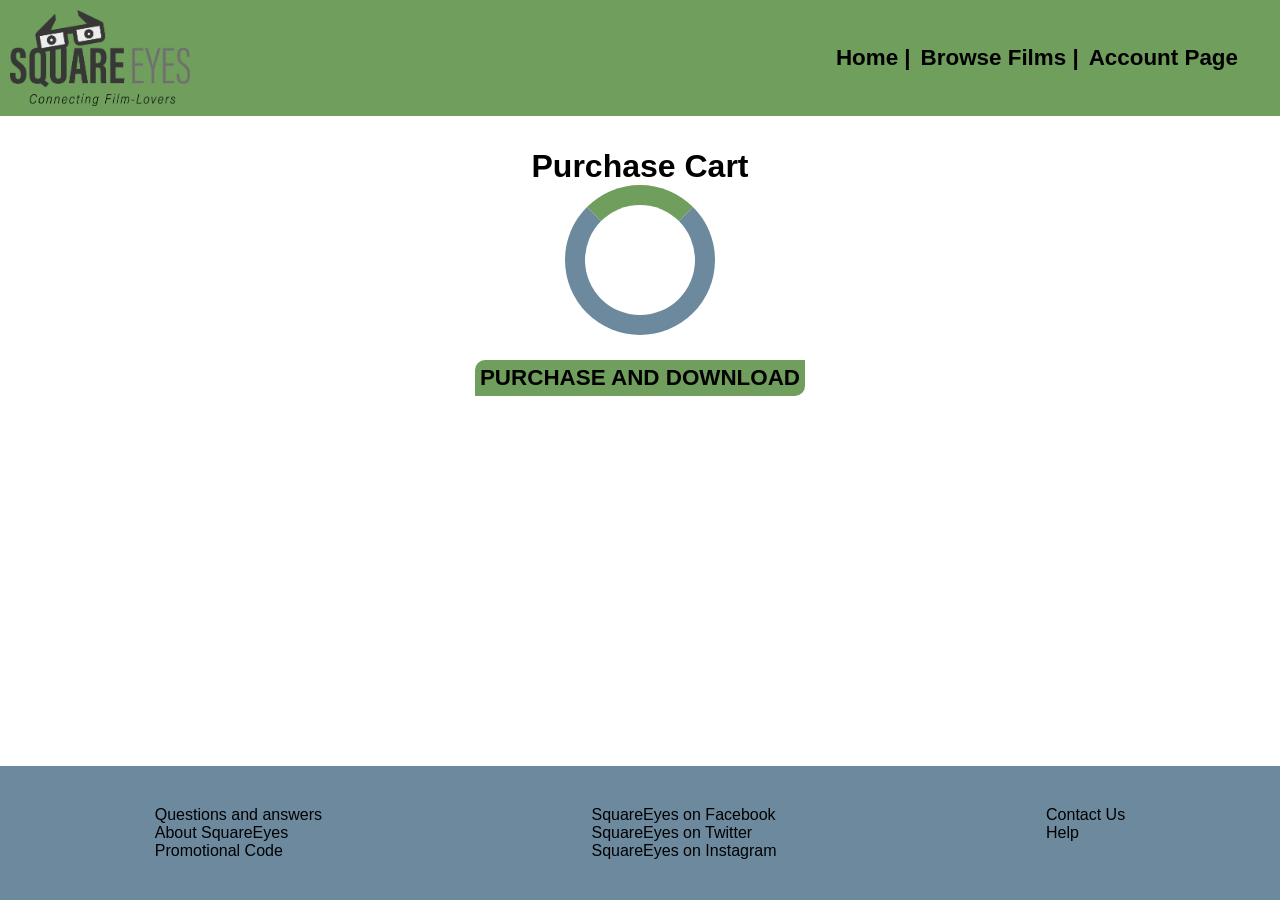
<file: purchaseFilmPage.html>
<!DOCTYPE html>
<html lang="en">

<head>
  <meta charset="UTF-8" />
  <meta name="viewport" content="width=device-width, initial-scale=1.0" />
  <meta name="description" content="Select payment method to buy films" />
  <title>Purchase Cart</title>
  <link href="css/styles.css" rel="stylesheet" />
  <!-- Hotjar Tracking Code for https://gallant-chandrasekhar-c7305e.netlify.app/ -->
  <script>
    (function (h, o, t, j, a, r) {
      h.hj = h.hj || function () { (h.hj.q = h.hj.q || []).push(arguments) };
      h._hjSettings = { hjid: 2700357, hjsv: 6 };
      a = o.getElementsByTagName('head')[0];
      r = o.createElement('script'); r.async = 1;
      r.src = t + h._hjSettings.hjid + j + h._hjSettings.hjsv;
      a.appendChild(r);
    })(window, document, 'https://static.hotjar.com/c/hotjar-', '.js?sv=');
  </script>
</head>

<body>
  <header>
    <a href="browseFilms.html"> <img src="images/SquareEyes_Logo.png" alt="SquareEyes logo" class="logo"></a>
    <div class="burger"> <label class="burgerLabel" for="hamburger-menu"><a>Menu</a></label>
      <input type="checkbox" id="hamburger-menu">
      <nav>
        <ul class="navMenu">
          <li><a class="navItem" href="browseFilms.html">Home |</a></li>
          <li><a class="navItem" href="browseFilms.html">Browse Films |</a></li>
          <li><a class="navItem" href="accountPage.html">Account Page</a></li>
        </ul>
      </nav>
    </div>
  </header>
  <main>
    <h1 class="indexH1">Purchase Cart</h1>
    <div class="purchase">
      <div class="loading"></div>
    </div>
    <a href="browseFilms.html" class="centerButton"><button class="creatAccountButton">Purchase and Download
      </button></a>
  </main>

  <footer>
    <section class="faqFoot">
      <a href="wip.html">Questions and answers</a>
      <a href="wip.html">About SquareEyes</a>
      <a href="wip.html">Promotional Code</a>
    </section>
    <section class="socialMedia">
      <a href="https://facebook.com/" target="_blank">SquareEyes on Facebook</a>
      <a href="https://twitter.com/" target="_blank">SquareEyes on Twitter</a>
      <a href="https://instagram.com/" target="_blank">SquareEyes on Instagram</a>
    </section>
    <section class="helpNstuff">
      <a href="wip.html" class=helpButton>Contact Us</a>
      <a href="wip.html" class="helpButton">Help</a>
    </section>
  </footer>
</body>
<script src="script/purchaseCart.js"></script>

</html>
</file>
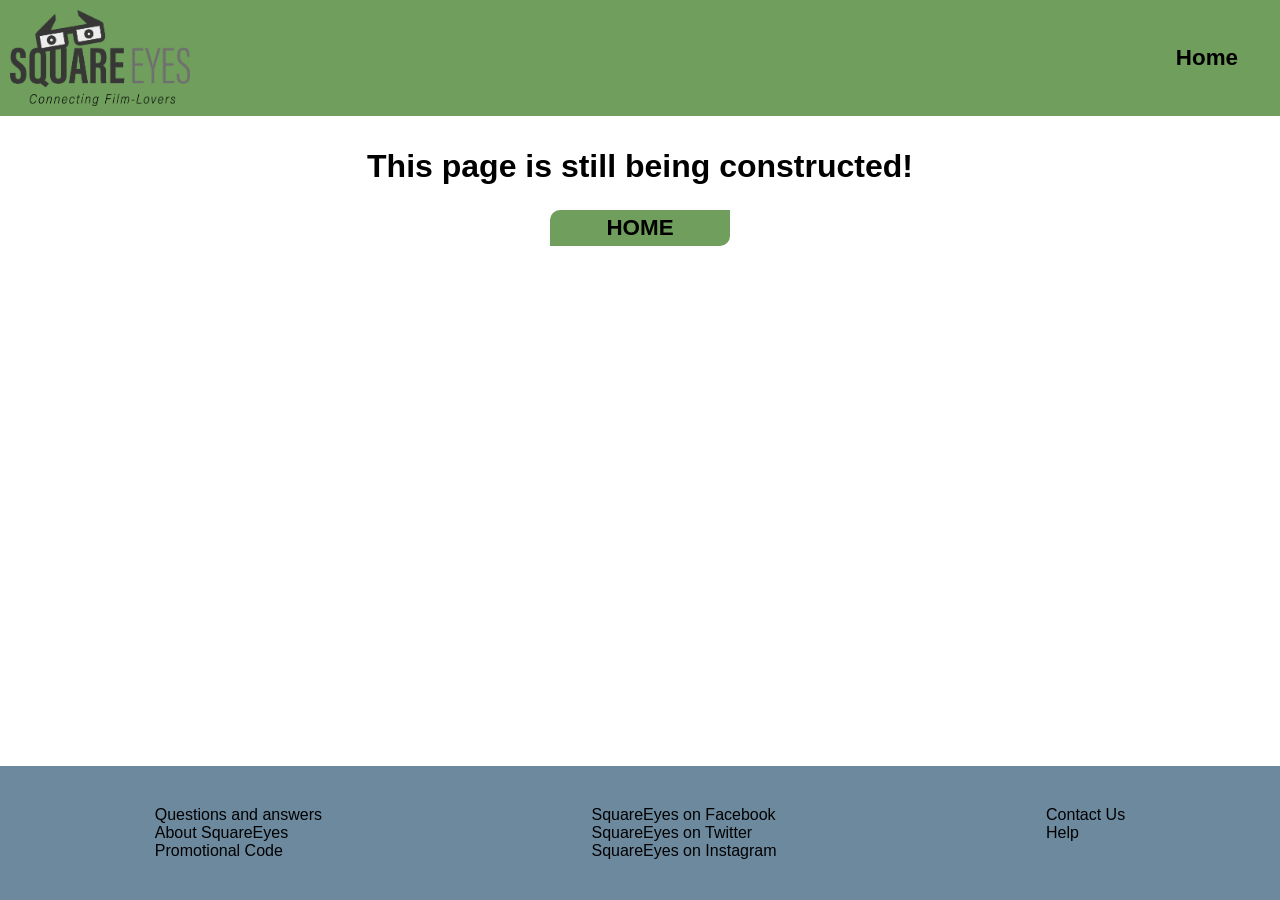
<file: wip.html>
<!DOCTYPE html>
<html lang="en">

<head>
    <meta charset="UTF-8">
    <meta name="viewport" content="width=device-width, initial-scale=1.0">
    <meta name="description" content="Placeholder for pages yet to be constructed">
    <title>Under Construction</title>
    <link href="css/styles.css" rel="stylesheet">
    <link href="https://fonts.googleapis.com/icon?family=Material+Icons" rel="stylesheet">
    <!-- Hotjar Tracking Code for https://gallant-chandrasekhar-c7305e.netlify.app/ -->
    <script>
        (function (h, o, t, j, a, r) {
            h.hj = h.hj || function () { (h.hj.q = h.hj.q || []).push(arguments) };
            h._hjSettings = { hjid: 2700357, hjsv: 6 };
            a = o.getElementsByTagName('head')[0];
            r = o.createElement('script'); r.async = 1;
            r.src = t + h._hjSettings.hjid + j + h._hjSettings.hjsv;
            a.appendChild(r);
        })(window, document, 'https://static.hotjar.com/c/hotjar-', '.js?sv=');
    </script>
</head>

<body>
    <header>
        <a href="index.html"> <img src="images/SquareEyes_Logo.png" alt="SquareEyes logo" class="logo"></a>
        <div class="burger"> <label class="burgerLabel" for="hamburger-menu"><a>Menu</a></label>
            <input type="checkbox" id="hamburger-menu">
            <nav>
                <ul class="navMenu">
                    <li><a class="navItem" href="index.html">Home</a></li>
                </ul>
            </nav>
        </div>
    </header>
    <main>
        <h1 class="indexH1">This page is still being constructed!</h1>
        <a class="centerButton" href="index.html"> <button class="creatAccountButton">Home
            </button></a>
    </main>

    <footer>
        <section class="faqFoot">
            <a href="wip.html">Questions and answers</a>
            <a href="wip.html">About SquareEyes</a>
            <a href="wip.html">Promotional Code</a>
        </section>
        <section class="socialMedia">
            <a href="https://facebook.com/" target="_blank">SquareEyes on Facebook</a>
            <a href="https://twitter.com/" target="_blank">SquareEyes on Twitter</a>
            <a href="https://instagram.com/" target="_blank">SquareEyes on Instagram</a>
        </section>
        <section class="helpNstuff">
            <a href="wip.html" class=helpButton>Contact Us</a>
            <a href="wip.html" class="helpButton">Help</a>
        </section>
    </footer>

</body>

</html>
</file>
<file: css/styles.css>
* {
  margin: 0;
  padding: 0;
  box-sizing: border-box;
  font-family: Verdana, Geneva, Tahoma, sans-serif;
}

html {
  height: 100%;
}

a {
  text-decoration: none;
}

ul {
  list-style-type: none;
}

body {
  height: 100%;
  display: flex;
  flex-direction: column;
}

/* Header Styling */
header {
  background-color: #709e5c;
  display: flex;
  min-height: 116px;
  position: sticky;
  top: 0;
}

header a:hover {
  color: white;
}

header a {
  color: black;
  font-weight: bold;
  font-size: 1.4em;
}

.navItem {
  padding: 5px;
}

.logo {
  width: 100%;
  height: auto;
  max-width: 200px;
  padding: 10px;
  margin: auto;
  margin-left: 0;
}

/* Main Styling - in general */
main {
  margin-top: 2rem;
  height: 100%;
  display: flex;
  flex-direction: column;
  margin-bottom: 2rem;
}

.indexH1 {
  text-align: center;
}

.indexImg {
  width: 100%;
  padding: 2rem;
}

p {
  line-height: 1.5;
}

.indexIngress {
  width: 100%;
  padding-left: 2rem;
  padding-right: 2rem;
  padding-bottom: 2rem;
}

.creatAccountButton {
  text-transform: uppercase;
  font-size: 1.4em;
  font-weight: bold;
  border-top-left-radius: 10px;
  border-bottom-right-radius: 10px;
  min-width: 180px;
  color: black;
  border: none;
  padding: 5px;
  width: auto;
}

.creatAccountButton {
  background-color: #709e5c;
}

main a {
  margin-right: 2rem;
  margin-left: auto;
}

.creatAccountButton:hover {
  color: white;
}

/* Browse Films Styling */

.container {
  display: flex;
  flex-direction: column;
  padding-left: 2rem;
  padding-right: 2rem;
}

.container {
  margin: 0 auto;
  margin-top: 2rem;
}

.movieTitle {
  display: flex;
  flex-direction: row;
  flex-wrap: wrap;
  width: 100%;
  max-width: 342px;
}
.attribution,
#browseHeader {
  margin-left: auto;
  margin-right: auto;
}

.attribution,
#browseHeader {
  margin-bottom: 2rem;
}
.attribution img {
  height: 30px;
  margin-top: 10px;
}

.results {
  display: flex;
  flex-wrap: wrap;
  justify-content: center;
  align-items: center;
  gap: 50px;
  margin-bottom: 2rem;
}

.movieTitle,
.movieScore {
  color: black;
}

/* Film Styling */

.queryResult {
  margin-left: auto;
  margin-right: auto;
}

.resultDet {
  display: flex;
  flex-direction: column;
  align-items: center;
  flex-wrap: wrap;
}
.filmSum {
  width: 50%;
  margin: 10px;
}

.filmPoster {
  margin: 10px;
}

/*Purchase Styling */

.purchase {
  display: flex;
  flex-direction: row;
  align-items: center;
  margin-left: auto;
  margin-right: auto;
}

.removeButton {
  display: none;
}

/* Form Styling */
.form-error,
#failedMessage {
  display: none;
  color: red;
  font-size: 18px;
}

.formSuccess,
#successMessage {
  display: none;
  color: #709e5c;
  width: 100%;
  font-size: 18px;
}

.formSuccess,
.creatAccountButton a,
.squareFormButton,
.squareForm,
.loadingForm,
.loadingMessage,
#failedMessage,
.createPrompt,
.centerButton {
  margin-left: auto;
  margin-right: auto;
}

.squareForm {
  display: flex;
  flex-direction: column;
}

.squareFormItem {
  padding: 5px;
  margin-left: 0;
  margin-right: auto;
  width: 100%;
}

.squareFormInput {
  margin-left: auto;
  margin-right: 0;
  width: 100%;
  min-height: 25px;
  margin-top: 5px;
}

.squareFormButton {
  margin-top: 15px;
}
.loadingForm,
.loadingMessage,
#failedMessage,
.createPrompt,
.centerButton {
  margin-top: 15px;
  padding: 10px;
}

/* Footer Styling  */

footer {
  display: flex;
  flex-wrap: wrap;
  background-color: #6c899e;
  margin-bottom: 0;
  padding: 20px;
  width: 100%;
}

footer section {
  display: flex;
  flex-direction: column;
  padding: 20px;
  margin-left: auto;
  margin-right: auto;
}

footer a {
  color: black;
}

footer a:hover {
  color: white;
}

@media only screen and (min-width: 1200px) {
  .burgerLabel {
    display: none;
  }

  #hamburger-menu {
    display: none;
  }
  .navMenu {
    display: flex;
    flex-direction: row;
    padding: 5px;
    flex-wrap: wrap;
  }

  .burger {
    margin-top: auto;
    margin-right: 2rem;
    margin-left: auto;
    margin-bottom: auto;
  }
}

@media only screen and (max-width: 1200px) {
  /* Header */

  .logo {
    margin-left: 0;
  }
  nav {
    display: none;
  }

  #hamburger-menu {
    display: none;
  }

  #hamburger-menu:checked ~ nav {
    display: block;
  }
  .burger {
    margin-top: auto;
    margin-right: 20px;
    margin-left: auto;
    margin-bottom: auto;
  }

  .navMenu {
    display: flex;
    flex-direction: column;
    position: absolute;
    background-color: #709e5c;
    z-index: 1500;
    right: 0px;
    padding: 10px;
  }
  .navMenu li {
    padding: 5px;
  }
}

@media only screen and (max-width: 650px) {
  footer {
    flex-direction: column;
  }

  footer section a {
    margin-left: auto;
    margin-right: auto;
  }

  footer {
    margin-top: 10%;
    padding-bottom: 0;
  }

  .filmSum {
    width: 80%;
  }
}

/*Animation */

.loading,
.loadingForm {
  border: 20px solid #6c899e;
  border-top: 20px solid #709e5c;
  border-radius: 50%;
  width: 150px;
  height: 150px;
  animation: spin 3s linear infinite;
}

.loadingForm,
.loadingMessage {
  display: none;
}

@keyframes spin {
  0% {
    transform: rotate(0deg);
  }
  100% {
    transform: rotate(360deg);
  }
}

/* Producer Styling */
#producerStyling {
  background-color: #6c899e;
}
</file>
<file: css/oldStyles.css>
body {
  font-family: Verdana, Geneva, Tahoma, sans-serif;
}

.wrapper {
  display: grid;
  grid-template-rows: 1fr 6fr 1fr;
  height: 100vh;
}

.nestedTop {
  background-color: #709e5c;
  display: grid;
  grid-template-columns: 1fr 1fr;
}

.burger {
  justify-self: end;
  align-self: center;
  margin-right: 5%;
}
nav {
  display: none;
}

label {
  font-weight: bold;
  color: #f2f2f2;
}

#hamburger-menu {
  display: none;
}

#hamburger-menu:checked ~ nav {
  display: block;
}

a {
  text-decoration: none;
  color: #f2f2f2;
  font-weight: bold;
}

a:hover {
  color: black;
}

.headerNav {
  list-style: none;
}

.logoWrap {
  align-self: center;
}

.logo {
  background: url(../images/SquareEyes_Logo.png);
  min-height: 5em;
  background-size: contain;
  background-repeat: no-repeat;
  margin-left: 5%;
}

#producerStyling,
#prodButton {
  background-color: #6c899e;
}

.container,
.results {
  margin: 0 auto;
}

.results {
  display: flex;
  flex-wrap: wrap;
  justify-content: center;
  align-items: center;
  gap: 20px;
}

.loginForm,
.uploadWrapper {
  display: grid;
  grid-template-columns: 100%;
}
#loginH1,
#loginCreate,
#newSqr,
#logCreateButton,
.inputForm,
#loginButton,
#loginButtonProducer,
#uploadh1 {
  justify-self: center;
}
#loginButton,
#loginButtonProducer {
  padding: 2em;
}
#logCreateButton {
  margin-top: 1em;
}
#homeTitle {
  color: #40403f;
}

.centerHomeImg {
  width: 100%;
}

.attImg {
  width: 50%;
  height: 50px;
}

.homeTextAlignment {
  display: grid;
  grid-template-rows: 1fr 1fr;
  grid-gap: 1em;
}

.accountButtonWrapper {
  justify-self: center;
  align-self: center;
}
.creatAccountButton,
.purchaseButton,
.prodButton {
  color: #f2f2f2;
  text-transform: uppercase;
  font-size: 1em;
  font-weight: bold;
  padding: 1em 2em;
  border-top-left-radius: 10px;
  text-decoration: none;
  border-bottom-right-radius: 10px;
  margin-top: 1em;
}
.creatAccountButton,
.purchaseButton {
  background-color: #709e5c;
}
.prodButton {
  background-color: #6c899e;
}
.creatAccountButton {
  display: block;
}
.browseWrapper {
  display: grid;
  grid-template-rows: auto auto;
  grid-gap: 1em;
}
#browseText {
  font-weight: bold;
  color: #40403f;
}

#browseHeader {
  align-self: center;
  justify-self: center;
}

.thumbnailWrapper {
  display: grid;
  grid-template-rows: auto auto auto;
  grid-gap: 1em;
  align-content: center;
  justify-content: center;
}

.movieThubmnails {
  list-style: none;
}
.dinoLI {
  display: inline;
}
.dinoBack {
  max-width: 100%;
  height: auto;
  border: solid;
  border-width: 5px;
}

.filmPageWrapper {
  display: grid;
  grid-template-columns: 1fr 1fr;
  grid-gap: 2em;
}

.nestedBot {
  background-color: #6c899e;
  display: grid;
  grid-template-columns: 1fr 1fr 1fr;
  grid-gap: 1em;
}
.faqFoot {
  display: grid;
  grid-template-rows: 1fr 1fr 1fr;
  justify-content: start;
  align-content: start;
  grid-gap: 1em;
  margin-bottom: 1em;
  margin-top: 1em;
  margin-left: 1em;
}
.socialMedia {
  display: grid;
  grid-template-rows: 1fr 1fr 1fr;
  justify-content: start;
  align-content: start;
  grid-gap: 1em;
  margin-bottom: 1em;
  margin-top: 1em;
}

.helpNstuff {
  display: grid;
  grid-template-rows: 1fr 1fr;
  grid-gap: 1em;
}

.helpButton {
  display: block;
  border-color: #f2f2f2;
  border-style: solid;
  color: #f2f2f2;
  text-transform: uppercase;
  font-size: 1em;
  font-weight: bold;
  border-width: 2px;
  padding: 10px 20px;
  border-top-left-radius: 10px;
  border-bottom-right-radius: 10px;
}

.helpWrapper {
  align-self: center;
  justify-self: end;
  margin-right: 3em;
}

#copyR {
  color: #f2f2f2;
  margin-left: 0.5em;
  margin-bottom: 0.5em;
}

.form-error {
  display: none;
  color: red;
  font-size: 12px;
}

.formSuccess {
  display: none;
  color: rgb(64, 248, 32);
  width: 100%;
  margin-left: auto;
  margin-right: auto;
}

.loading {
  border: 18px solid white;
  border-top: 18px solid #709e5c;
  border-radius: 50%;
  width: 200px;
  height: 200px;
  animation: spin 2s linear infinite;
}

.loading-prod {
  border: 18px solid black;
  border-top: 18px solid #6c899e;
  border-radius: 50%;
  width: 200px;
  height: 200px;
  animation: spin 2s linear infinite;
}

@keyframes spin {
  0% {
    transform: rotate(0deg);
  }
  100% {
    transform: rotate(360deg);
  }
}

@media only screen and (min-width: 700px) {
  .homeTextAlignment {
    display: grid;
    grid-template-columns: 1fr 1fr;
    grid-gap: 1em;
  }

  .accountButtonWrapper {
    justify-self: end;
    align-self: center;
  }
}
</file>
